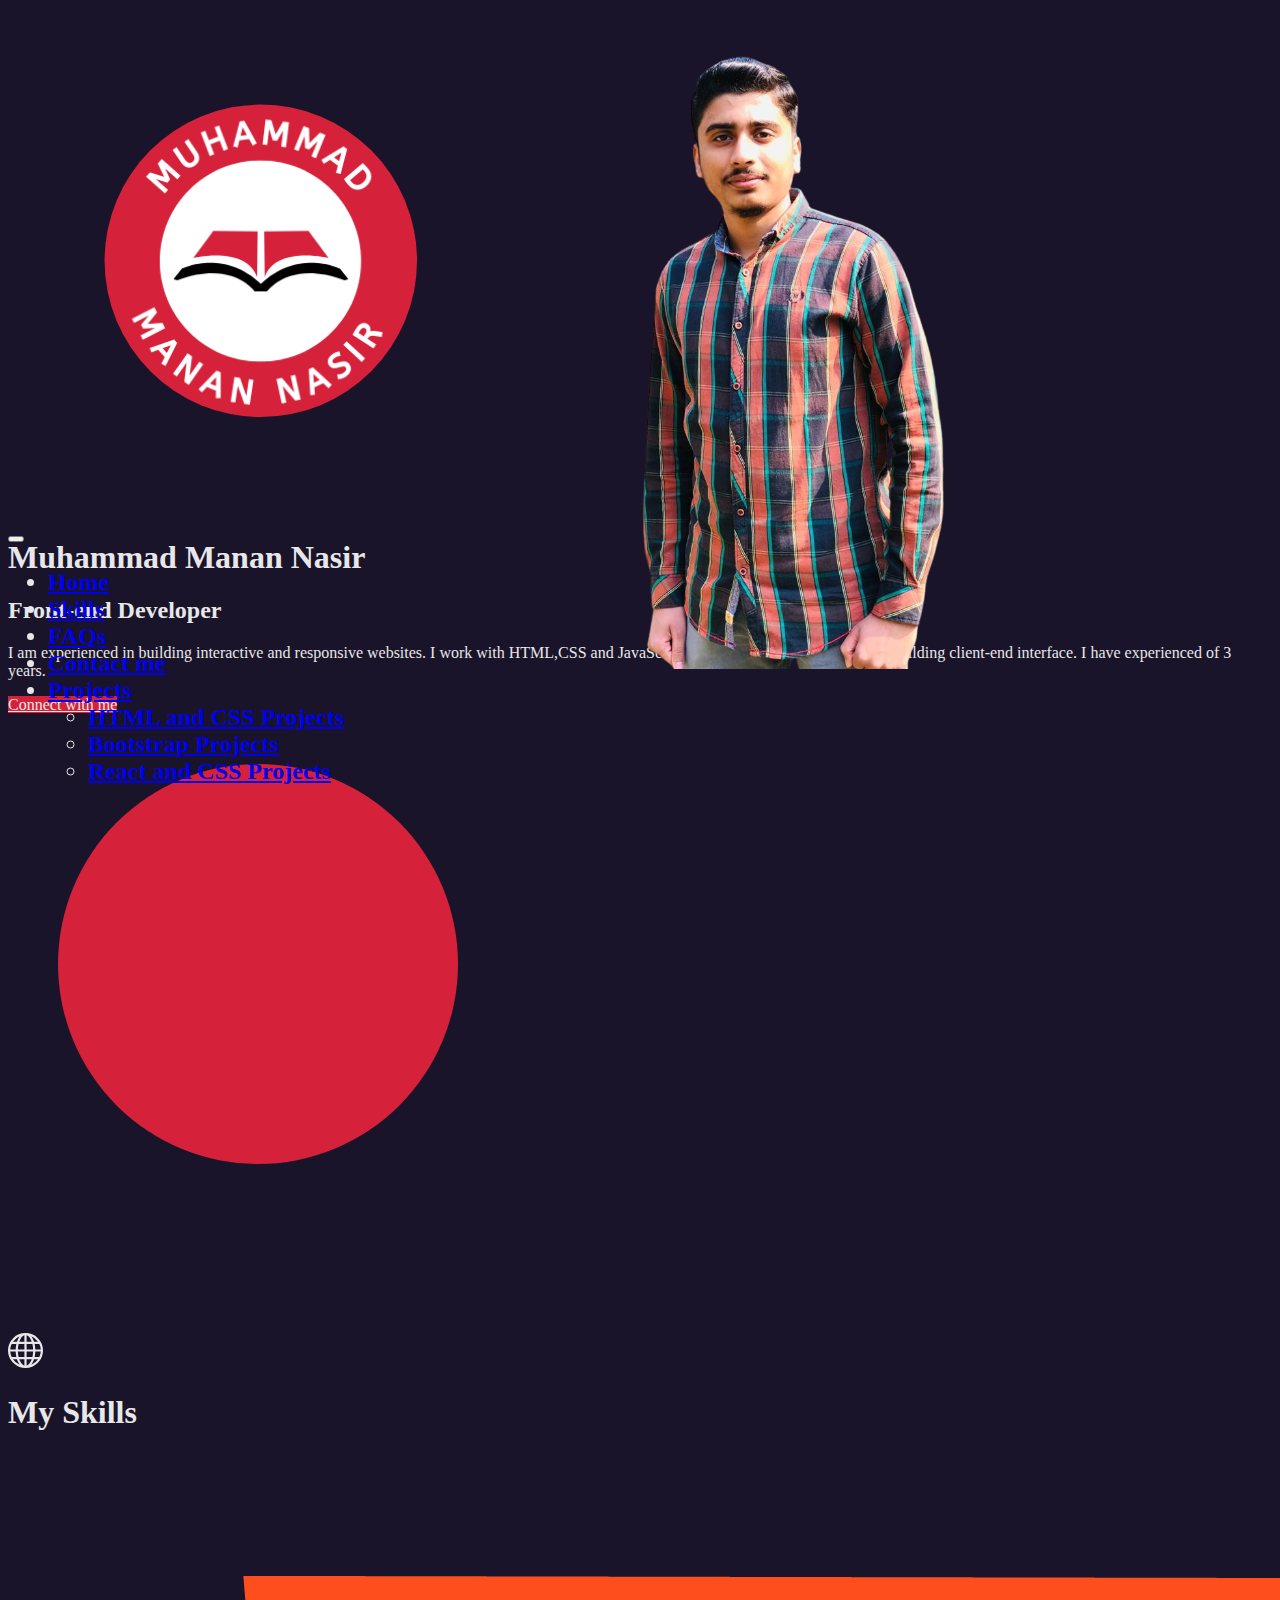
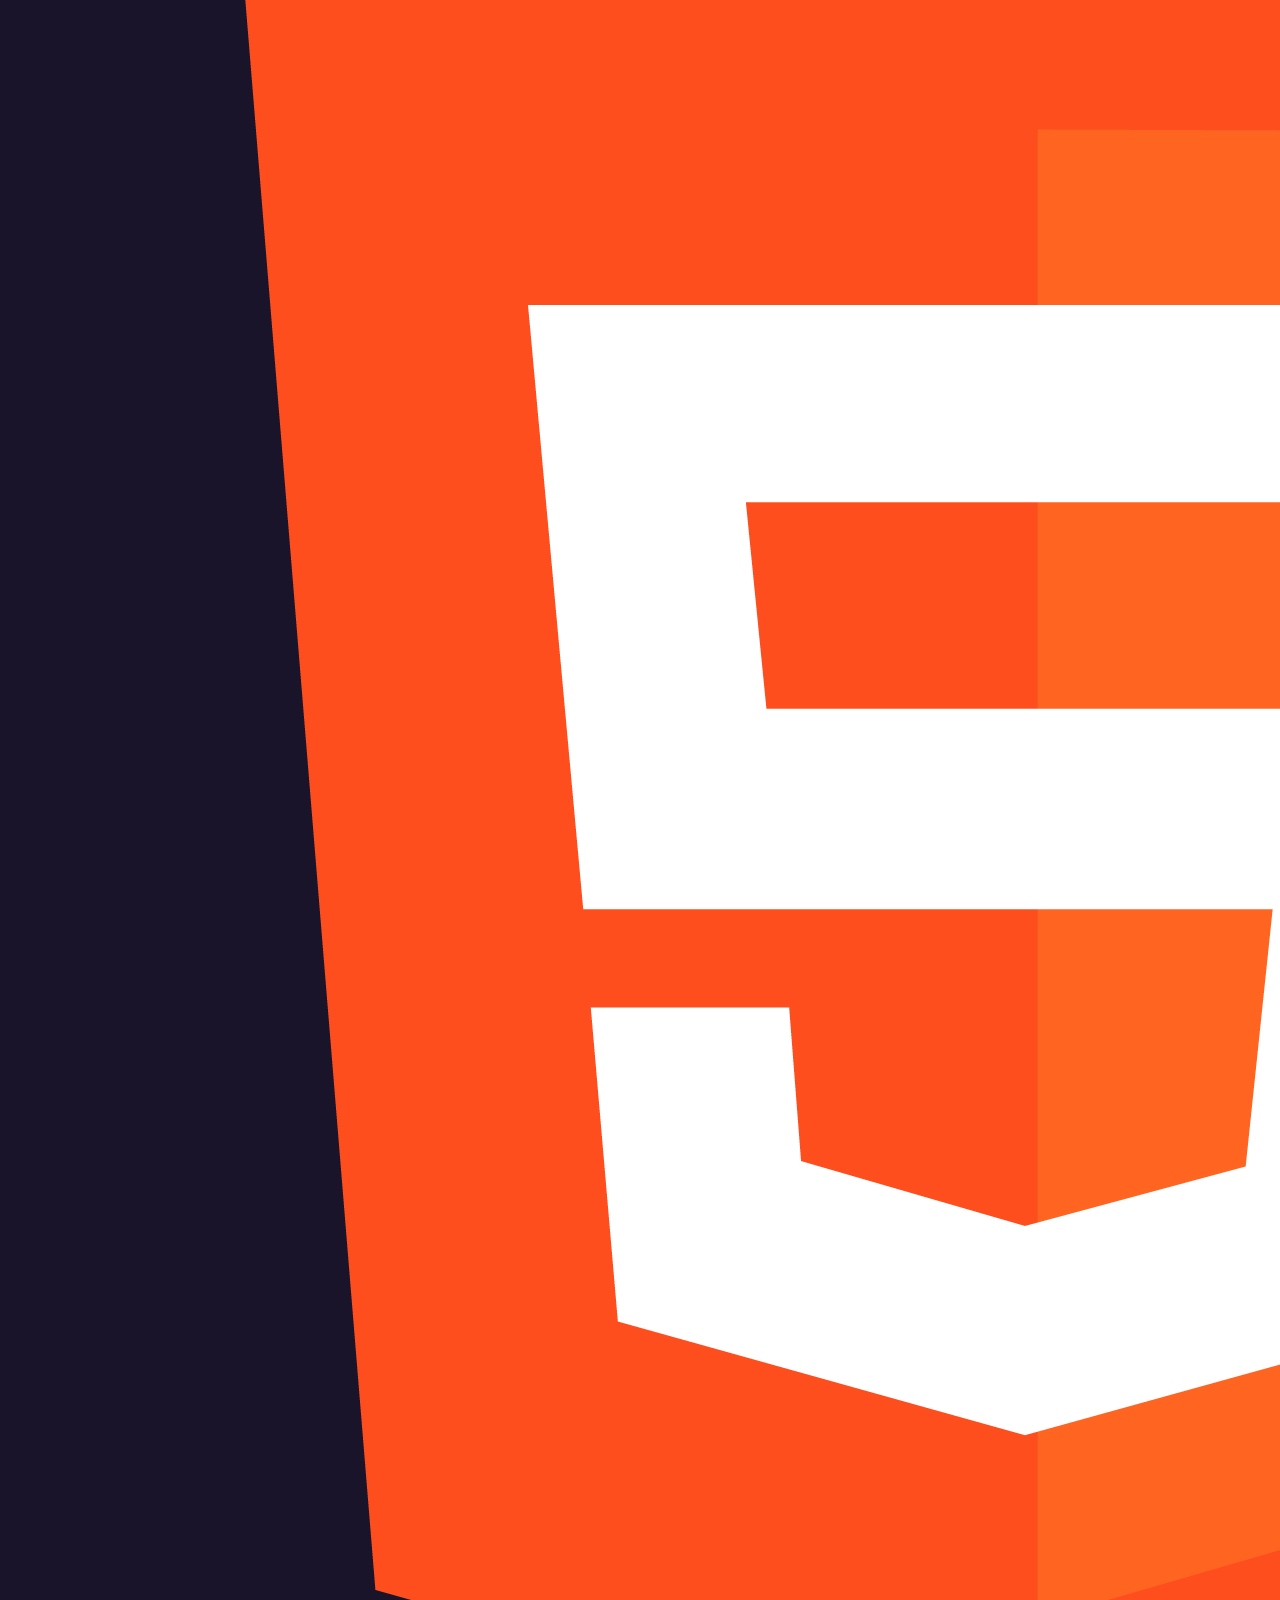
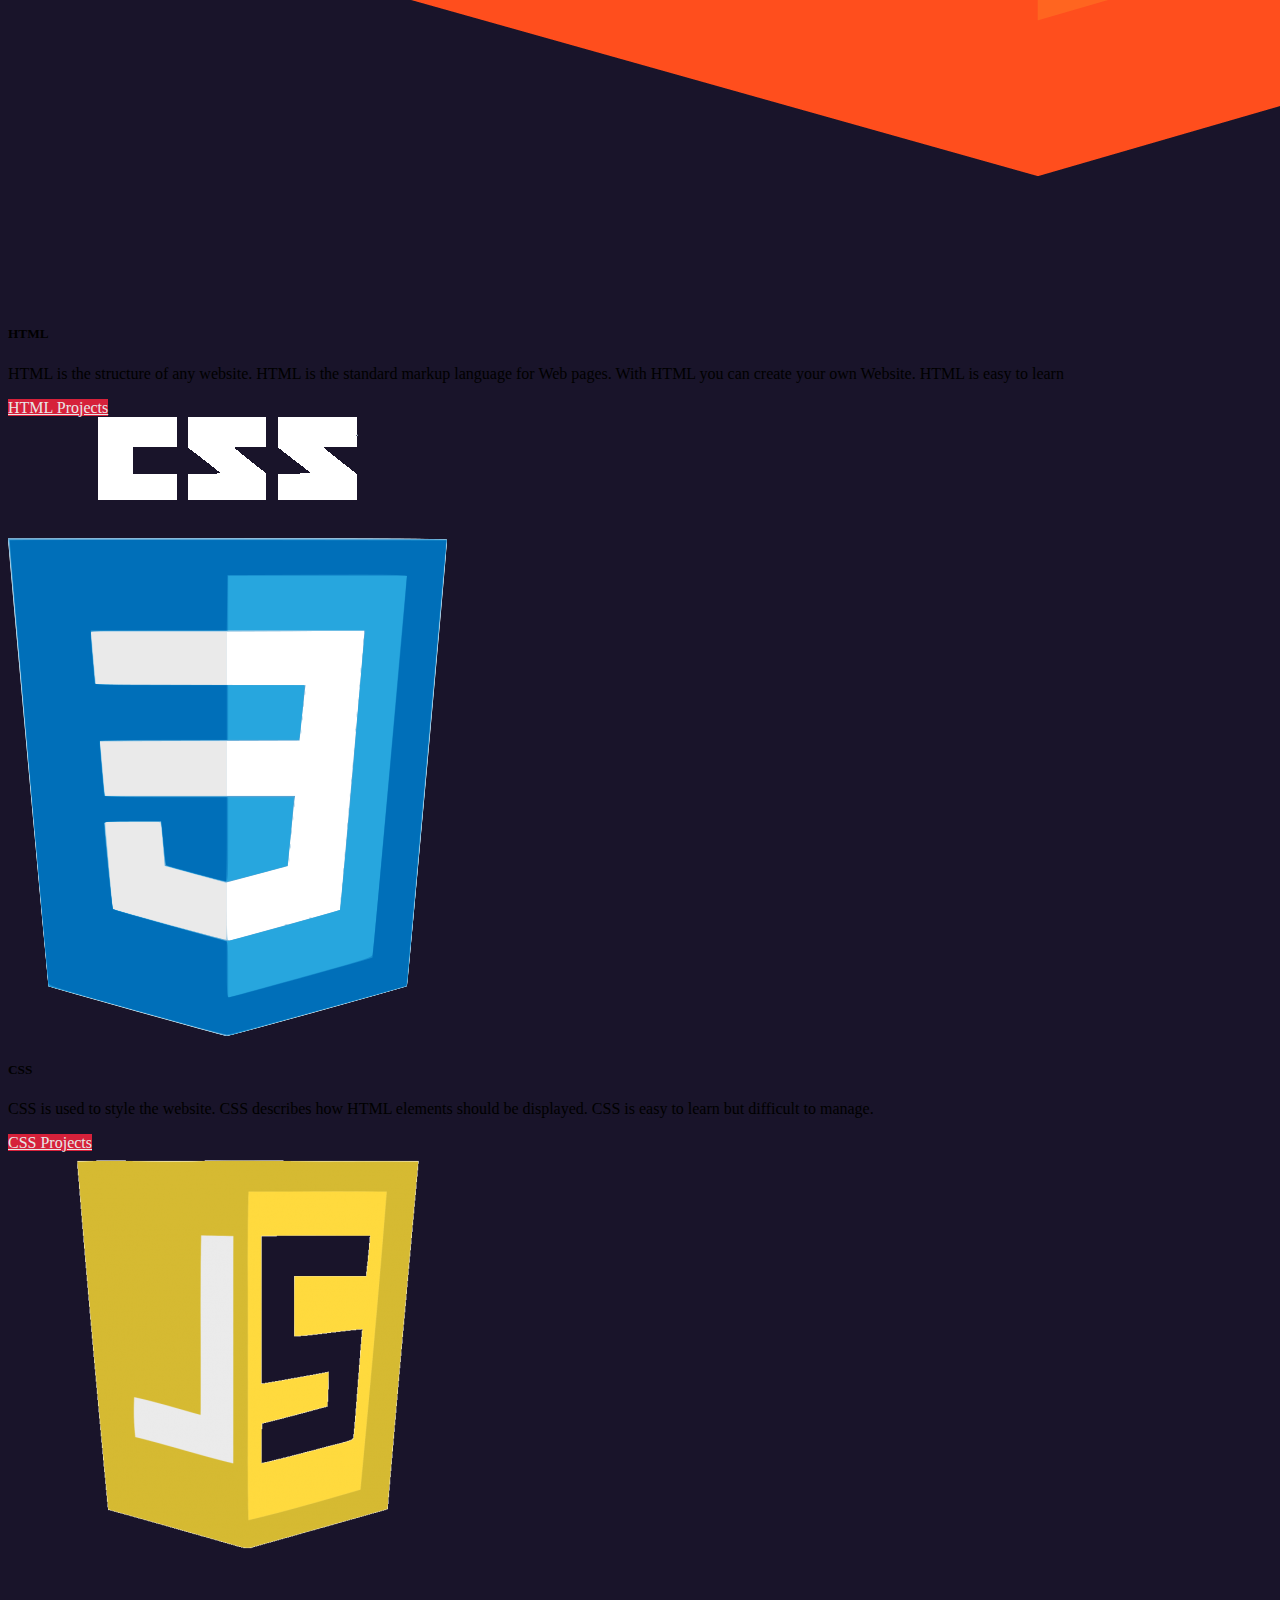
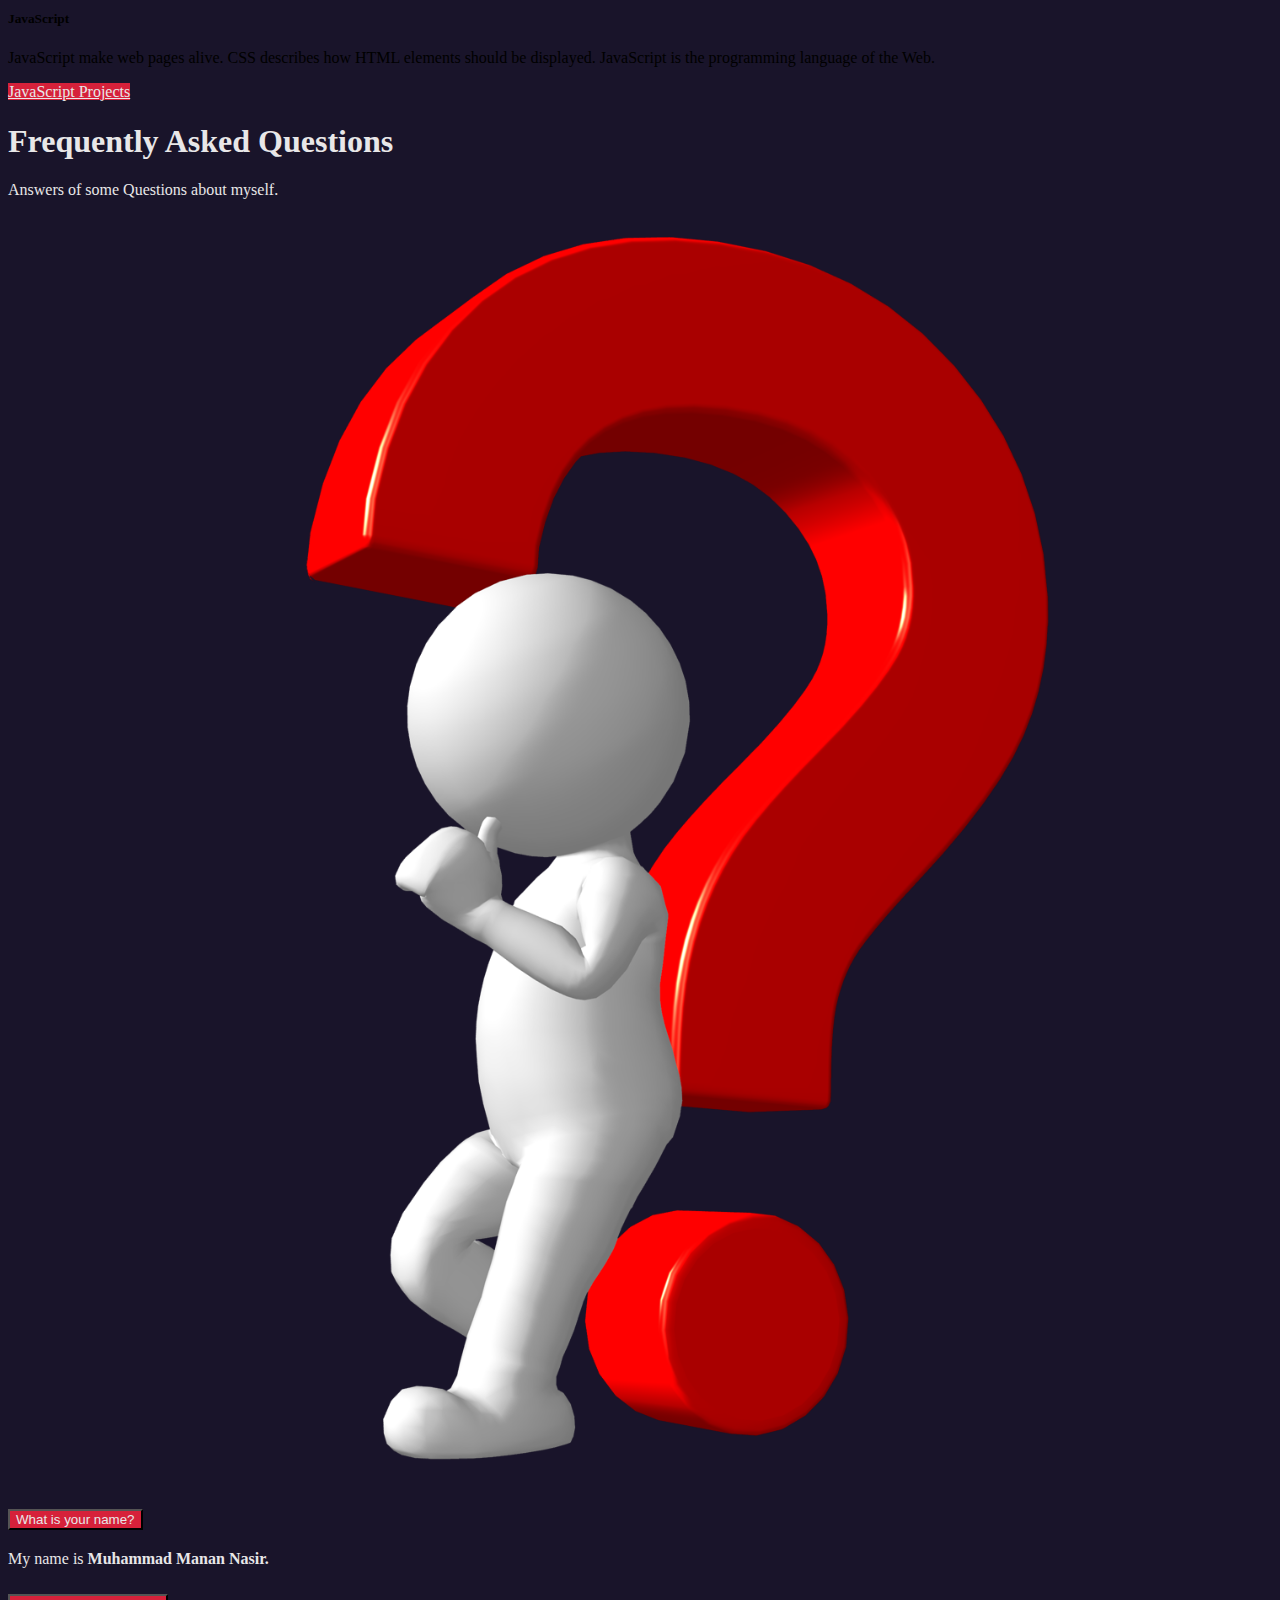
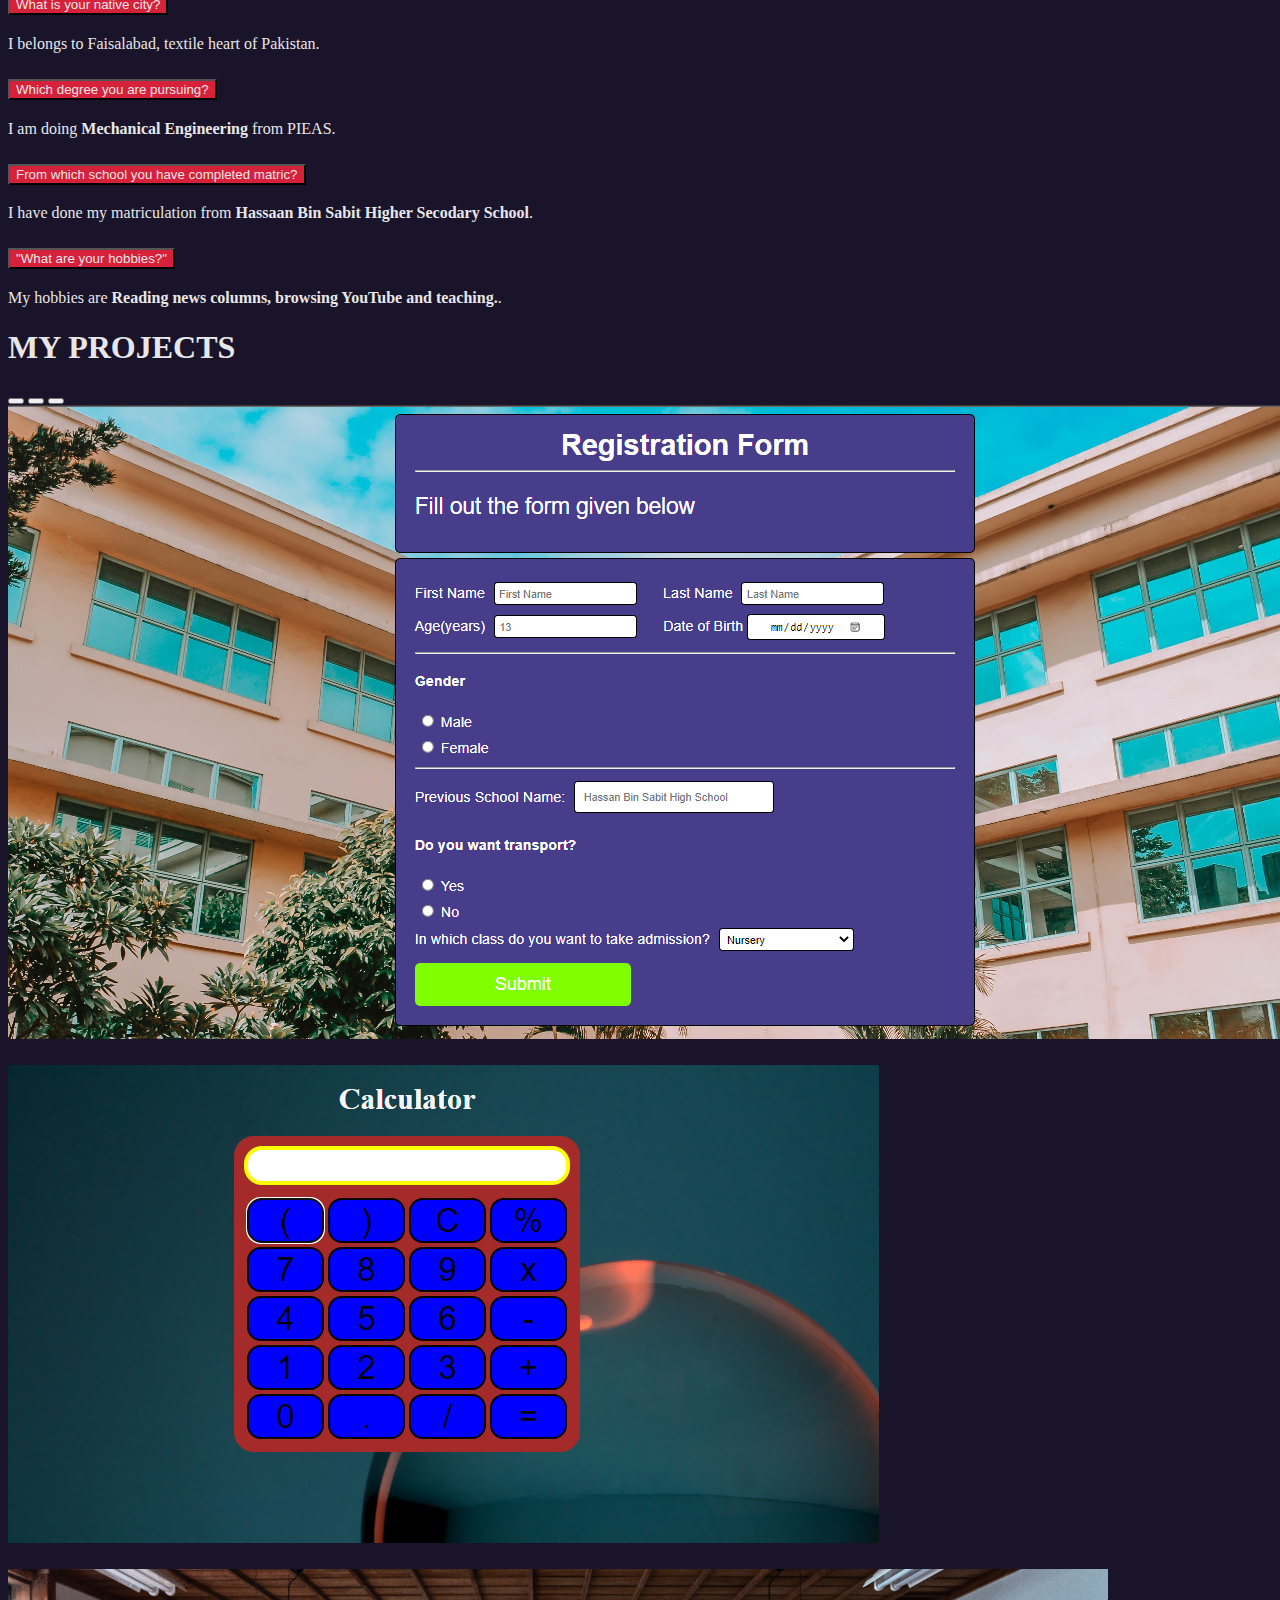
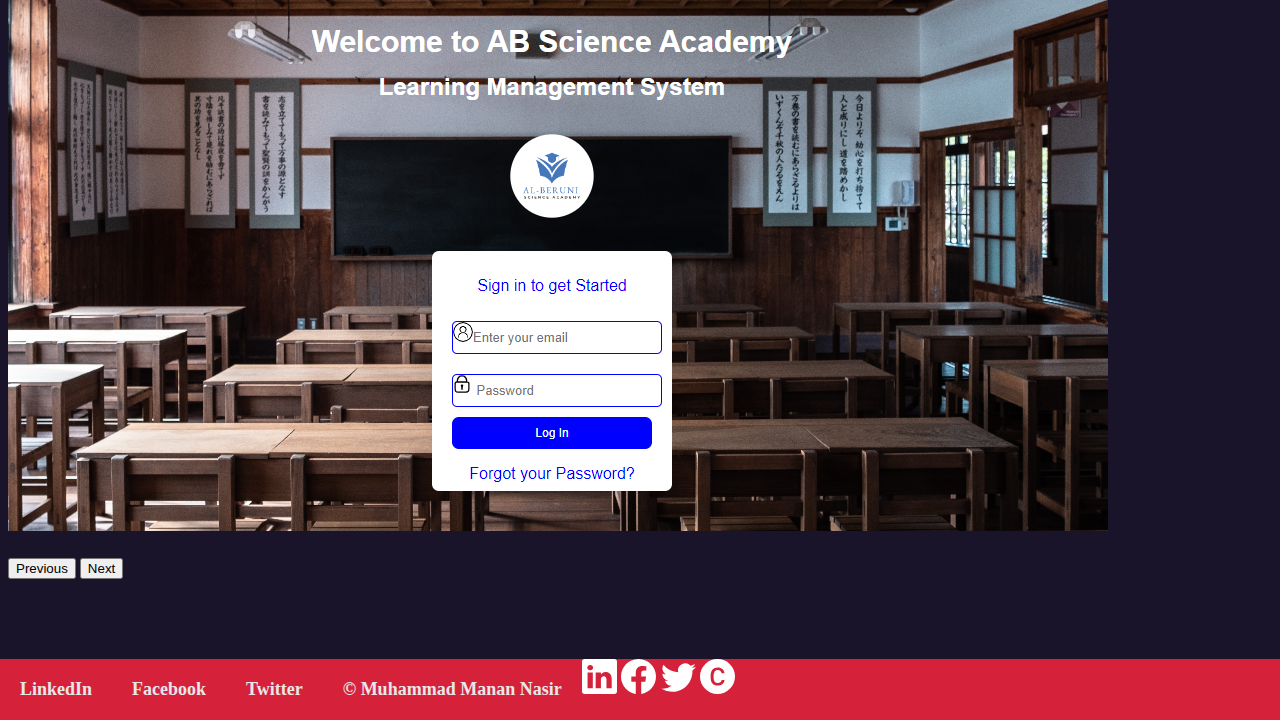
<file: index.html>
<!DOCTYPE html>
<html lang="en">
<head>
    <meta charset="UTF-8">
    <meta http-equiv="X-UA-Compatible" content="IE=edge">
    <meta name="viewport" content="width=device-width, initial-scale=1.0">
    <title>Personal Website</title>
    <link rel="stylesheet" href="./styles/index.css">
    <!-- CSS only -->
<link href="https://cdn.jsdelivr.net/npm/bootstrap@5.2.0/dist/css/bootstrap.min.css" rel="stylesheet" integrity="sha384-gH2yIJqKdNHPEq0n4Mqa/HGKIhSkIHeL5AyhkYV8i59U5AR6csBvApHHNl/vI1Bx" crossorigin="anonymous">
</head>
<body>
    <!-- NavBar -->
    <div class="container">
      <div class="row justify-content-between">
        <div class="col-6 col-lg-3 col-xl-3 col-xxl-3">
          <img src="./assets/logo.png" class="logo" alt="" srcset="" width="40%">
        </div>
        <div class="col-6 col-lg-9 col-xl-9 col-xxl-9">
          <nav class="navbar navbar-expand-lg mt-3">
            <div class="container">
              <button class="navbar-toggler bg-light toggle-button" type="button" data-bs-toggle="collapse" data-bs-target="#navbarNavDropdown" aria-controls="navbarNavDropdown" aria-expanded="false" aria-label="Toggle navigation">
                <span class="navbar-toggler-icon"></span>
              </button>
              <div class="collapse navbar-collapse justify-content-end" id="navbarNavDropdown">
                <ul class="navbar-nav">
                  <li class="nav-item">
                    <a class="nav-link active text-white mx-lg-4 mx-xl-4 mx-xxl-5" aria-current="page" href="/index.html" target="_blank">Home</a>
                  </li>
                  <li class="nav-item">
                    <a class="nav-link text-white mx-lg-4 mx-xl-4 mx-xxl-5" href="#skills">Skills</a>
                  </li>
                  <li class="nav-item">
                    <a class="nav-link text-white mx-lg-4 mx-xl-4 mx-xxl-5" href="#faqs">FAQs</a>
                  </li>
                  <li class="nav-item">
                    <a class="nav-link text-white mx-lg-4 mx-xl-4 mx-xxl-5" href="/contact.html" target="_blank">Contact me</a>
                  </li>
                  <li class="nav-item dropdown">
                    <a class="nav-link dropdown-toggle text-white mx-lg-4 mx-xl-4 mx-xxl-5" href="#" role="button" data-bs-toggle="dropdown" aria-expanded="false">
                      Projects
                    </a>
                    <ul class="dropdown-menu text-white  mx-lg-4 mx-xl-4 mx-xxl-5">
                      <li><a class="dropdown-item" href="#projects">HTML and CSS Projects</a></li>
                      <li><a class="dropdown-item" href="#projects">Bootstrap Projects </a></li>
                      <li><a class="dropdown-item" href="#projects">React and CSS Projects</a></li>
                    </ul>
                  </li>
                </ul>
              </div>
            </div>
          </nav>
        </div>
      </div>
      <!-- Section -->
      <section>
        <div class="container"  >
          <div class="row justify-content-center">
            <div class="col-12  col-lg-5 col-xl-5 col-xxl-5 p-4 mt-lg-5">
                <h1>Muhammad Manan Nasir</h1>
                <h2>Front-end Developer</h2>
                <p>I am experienced in building interactive and responsive websites. I work  with HTML,CSS and JavaScript. I use Bootstrap and React.js in building client-end interface. I have experienced of 3 years.</p>
                <a href="https://www.linkedin.com/in/manan-nasir-243aa6190?lipi=urn%3Ali%3Apage%3Ad_flagship3_profile_view_base_contact_details%3BpnsZRNQUTrSCWK%2B8wWXwnQ%3D%3D" class="btn" style="background-color: rgb(214, 33, 58); color: rgb(232, 231, 232)" target="_blank">Connect with me</a>
            </div>
            <div class="col-7 ">
              <svg height="600" width="500">
                <circle cx="250" class="svg-circle" cy="250" r="200" fill="rgb(214, 33, 58" />
              </svg>
                <img src="./assets/my-photo.png" class="my-photo" alt="" width="90%" style="object-fit:contain;">
            </div>
        </div>
      </section>
      <section id="skills">
        <div class="text-center">
          <div class="d-flex justify-content-center ">
           <svg xmlns="http://www.w3.org/2000/svg" width="35" height="35" fill="rgb(232, 231, 232)" class="bi bi-globe" style="margin-top: 15px;" viewBox="0 0 16 16">
               <path d="M0 8a8 8 0 1 1 16 0A8 8 0 0 1 0 8zm7.5-6.923c-.67.204-1.335.82-1.887 1.855A7.97 7.97 0 0 0 5.145 4H7.5V1.077zM4.09 4a9.267 9.267 0 0 1 .64-1.539 6.7 6.7 0 0 1 .597-.933A7.025 7.025 0 0 0 2.255 4H4.09zm-.582 3.5c.03-.877.138-1.718.312-2.5H1.674a6.958 6.958 0 0 0-.656 2.5h2.49zM4.847 5a12.5 12.5 0 0 0-.338 2.5H7.5V5H4.847zM8.5 5v2.5h2.99a12.495 12.495 0 0 0-.337-2.5H8.5zM4.51 8.5a12.5 12.5 0 0 0 .337 2.5H7.5V8.5H4.51zm3.99 0V11h2.653c.187-.765.306-1.608.338-2.5H8.5zM5.145 12c.138.386.295.744.468 1.068.552 1.035 1.218 1.65 1.887 1.855V12H5.145zm.182 2.472a6.696 6.696 0 0 1-.597-.933A9.268 9.268 0 0 1 4.09 12H2.255a7.024 7.024 0 0 0 3.072 2.472zM3.82 11a13.652 13.652 0 0 1-.312-2.5h-2.49c.062.89.291 1.733.656 2.5H3.82zm6.853 3.472A7.024 7.024 0 0 0 13.745 12H11.91a9.27 9.27 0 0 1-.64 1.539 6.688 6.688 0 0 1-.597.933zM8.5 12v2.923c.67-.204 1.335-.82 1.887-1.855.173-.324.33-.682.468-1.068H8.5zm3.68-1h2.146c.365-.767.594-1.61.656-2.5h-2.49a13.65 13.65 0 0 1-.312 2.5zm2.802-3.5a6.959 6.959 0 0 0-.656-2.5H12.18c.174.782.282 1.623.312 2.5h2.49zM11.27 2.461c.247.464.462.98.64 1.539h1.835a7.024 7.024 0 0 0-3.072-2.472c.218.284.418.598.597.933zM10.855 4a7.966 7.966 0 0 0-.468-1.068C9.835 1.897 9.17 1.282 8.5 1.077V4h2.355z"/>
             </svg>
             <h1 class="display-3 mb-5" style="color: rgb(232, 231, 232)">My Skills</h1>
          </div>
          <div class="container">
            <div class="row parent-card d-flex justify-content-around flex-wrap">
              <!-- NavLinks will come here; see Javascript file -->
             </div>
          </div>
       </div>
      </section>

      <!-- FAQS -->
    <section id="faqs">
      <h1 class="display-1 text-center mt-5">Frequently Asked Questions</h1>
      <p class="display-6 text-center">Answers of some Questions about myself.</p>
      <div class="container d-flex">
        <img src="./assets/faqs.png" class="col-6" width="100%" height="100%" alt="" srcset="">
        <div class="accordion col-6 my-auto" id="accordionExample">
          <div class="accordion accordion-flush" id="accordionFlushExample">
            <div class="accordion-item">
              <h2 class="accordion-header" id="flush-headingOne">
                <button class="accordion-button collapsed" style="background-color: rgb(214, 33, 58); color: rgb(232, 231, 232)" type="button" data-bs-toggle="collapse" data-bs-target="#flush-collapseOne" aria-expanded="false" aria-controls="flush-collapseOne">
                  What is your name?
                </button>
              </h2>
              <div id="flush-collapseOne" class="accordion-collapse collapse" aria-labelledby="flush-headingOne" data-bs-parent="#accordionFlushExample">
                <div class="accordion-body">My name is <strong>Muhammad Manan Nasir.</strong></div>
              </div>
            </div>
            <div class="accordion-item">
              <h2 class="accordion-header" id="flush-headingTwo">
                <button class="accordion-button collapsed" style="background-color: rgb(214, 33, 58); color: rgb(232, 231, 232)" type="button" data-bs-toggle="collapse" data-bs-target="#flush-collapseTwo" aria-expanded="false" aria-controls="flush-collapseTwo">
                  What is your native city?
                </button>
              </h2>
              <div id="flush-collapseTwo" class="accordion-collapse collapse" aria-labelledby="flush-headingTwo" data-bs-parent="#accordionFlushExample">
                <div class="accordion-body">I belongs to Faisalabad, textile heart of Pakistan.</div>
              </div>
            </div>
            <div class="accordion-item">
              <h2 class="accordion-header" id="flush-headingThree">
                <button class="accordion-button collapsed" style="background-color: rgb(214, 33, 58); color: rgb(232, 231, 232)" type="button" data-bs-toggle="collapse" data-bs-target="#flush-collapseThree" aria-expanded="false" aria-controls="flush-collapseThree">
                  Which degree you are pursuing?
                </button>
              </h2>
              <div id="flush-collapseThree" class="accordion-collapse collapse" aria-labelledby="flush-headingThree" data-bs-parent="#accordionFlushExample">
                <div class="accordion-body">I am doing <strong>Mechanical Engineering</strong> from PIEAS.</div>
              </div>
            </div>
            <div class="accordion-item">
              <h2 class="accordion-header" id="flush-headingFour">
                <button class="accordion-button collapsed" style="background-color: rgb(214, 33, 58); color: rgb(232, 231, 232)" type="button" data-bs-toggle="collapse" data-bs-target="#flush-collapseFour" aria-expanded="false" aria-controls="flush-collapseFour">
                  From which school you have  completed matric?
                </button>
              </h2>
              <div id="flush-collapseFour" class="accordion-collapse collapse" aria-labelledby="flush-headingFour" data-bs-parent="#accordionFlushExample">
                <div class="accordion-body"> I have done my matriculation from <strong>Hassaan Bin Sabit Higher Secodary School</strong>.</div>
              </div>
            </div>
            <div class="accordion-item">
              <h2 class="accordion-header" id="flush-headingFive">
                <button class="accordion-button collapsed" style="background-color: rgb(214, 33, 58); color: rgb(232, 231, 232)" type="button" data-bs-toggle="collapse" data-bs-target="#flush-collapseFive" aria-expanded="false" aria-controls="flush-collapseFive">
                  "What are your hobbies?"
                </button>
              </h2>
              <div id="flush-collapseFive" class="accordion-collapse collapse" aria-labelledby="flush-headingFive" data-bs-parent="#accordionFlushExample">
                <div class="accordion-body">My hobbies are <strong>Reading news columns, browsing YouTube and teaching.</strong>.</div>
              </div>
            </div>
          </div>
      </div>
    </section>

    <!-- My Projects -->
    <section id="projects" class="mb-5">
      <h1 class="display-1 text-center my-5">MY PROJECTS</h1>
      <div id="carouselExampleCaptions" class="carousel slide" data-bs-ride="false">
        <div class="carousel-indicators">
          <button type="button" data-bs-target="#carouselExampleCaptions" data-bs-slide-to="0" class="active" aria-current="true" aria-label="Slide 1"></button>
          <button type="button" data-bs-target="#carouselExampleCaptions" data-bs-slide-to="1" aria-label="Slide 2"></button>
          <button type="button" data-bs-target="#carouselExampleCaptions" data-bs-slide-to="2" aria-label="Slide 3"></button>
        </div>
        <div class="carousel-inner">
          <div class="carousel-item active">
            <img src="./assets/project-1.png" class="d-block w-100" alt="...">
            <div class="carousel-caption d-none d-md-block">
              <h5></h5>
              <p></p>
            </div>
          </div>
          <div class="carousel-item">
            <img src="./assets/project-2.png" class="d-block w-100" alt="...">
            <div class="carousel-caption d-none d-md-block">
              <h5></h5>
              <p></p>
            </div>
          </div>
          <div class="carousel-item">
            <img src="./assets/project-3.png" class="d-block w-100" alt="...">
            <div class="carousel-caption d-none d-md-block">
              <h5></h5>
              <p></p>
            </div>
          </div>
        </div>
        <button class="carousel-control-prev" type="button" data-bs-target="#carouselExampleCaptions" data-bs-slide="prev">
          <span class="carousel-control-prev-icon" aria-hidden="true"></span>
          <span class="visually-hidden">Previous</span>
        </button>
        <button class="carousel-control-next" type="button" data-bs-target="#carouselExampleCaptions" data-bs-slide="next">
          <span class="carousel-control-next-icon" aria-hidden="true"></span>
          <span class="visually-hidden">Next</span>
        </button>
      </div>
    </section>
   

    <footer class="container-fluid">
      <div class="footer-left">
        <a href="https://www.linkedin.com/in/manan-nasir-243aa6190?lipi=urn%3Ali%3Apage%3Ad_flagship3_profile_view_base_contact_details%3BpnsZRNQUTrSCWK%2B8wWXwnQ%3D%3D" target="_blank">LinkedIn</a>
      <a href="https://www.facebook.com/profile.php?id=100009863538012" target="_blank">Facebook</a>
      <a href="https://twitter.com/MMananNasir1" target="_blank">Twitter</a>
      <a href="#">&copy; Muhammad Manan Nasir</a>
      </div>
      <div class="footer-right d-flex justify-content-end py-3 pe-5 gap-3">
        <svg xmlns="http://www.w3.org/2000/svg" class="footer-svg" width="35" height="35" fill="white" class="bi bi-linkedin" viewBox="0 0 16 16">
          <path d="M0 1.146C0 .513.526 0 1.175 0h13.65C15.474 0 16 .513 16 1.146v13.708c0 .633-.526 1.146-1.175 1.146H1.175C.526 16 0 15.487 0 14.854V1.146zm4.943 12.248V6.169H2.542v7.225h2.401zm-1.2-8.212c.837 0 1.358-.554 1.358-1.248-.015-.709-.52-1.248-1.342-1.248-.822 0-1.359.54-1.359 1.248 0 .694.521 1.248 1.327 1.248h.016zm4.908 8.212V9.359c0-.216.016-.432.08-.586.173-.431.568-.878 1.232-.878.869 0 1.216.662 1.216 1.634v3.865h2.401V9.25c0-2.22-1.184-3.252-2.764-3.252-1.274 0-1.845.7-2.165 1.193v.025h-.016a5.54 5.54 0 0 1 .016-.025V6.169h-2.4c.03.678 0 7.225 0 7.225h2.4z"/>
        </svg>
        <svg xmlns="http://www.w3.org/2000/svg" width="35"  class="footer-svg" height="35" fill="white" class="bi bi-facebook" viewBox="0 0 16 16">
          <path d="M16 8.049c0-4.446-3.582-8.05-8-8.05C3.58 0-.002 3.603-.002 8.05c0 4.017 2.926 7.347 6.75 7.951v-5.625h-2.03V8.05H6.75V6.275c0-2.017 1.195-3.131 3.022-3.131.876 0 1.791.157 1.791.157v1.98h-1.009c-.993 0-1.303.621-1.303 1.258v1.51h2.218l-.354 2.326H9.25V16c3.824-.604 6.75-3.934 6.75-7.951z"/>
        </svg>
        <svg xmlns="http://www.w3.org/2000/svg" width="35"   class="footer-svg"height="35" fill="white" class="bi bi-twitter" viewBox="0 0 16 16">
          <path d="M5.026 15c6.038 0 9.341-5.003 9.341-9.334 0-.14 0-.282-.006-.422A6.685 6.685 0 0 0 16 3.542a6.658 6.658 0 0 1-1.889.518 3.301 3.301 0 0 0 1.447-1.817 6.533 6.533 0 0 1-2.087.793A3.286 3.286 0 0 0 7.875 6.03a9.325 9.325 0 0 1-6.767-3.429 3.289 3.289 0 0 0 1.018 4.382A3.323 3.323 0 0 1 .64 6.575v.045a3.288 3.288 0 0 0 2.632 3.218 3.203 3.203 0 0 1-.865.115 3.23 3.23 0 0 1-.614-.057 3.283 3.283 0 0 0 3.067 2.277A6.588 6.588 0 0 1 .78 13.58a6.32 6.32 0 0 1-.78-.045A9.344 9.344 0 0 0 5.026 15z"/>
        </svg>
        <svg xmlns="http://www.w3.org/2000/svg" width="35"  class="footer-svg" height="35" fill="white" class="bi bi-c-circle-fill" viewBox="0 0 16 16">
          <path d="M16 8A8 8 0 1 1 0 8a8 8 0 0 1 16 0ZM8.146 4.992c.961 0 1.641.633 1.729 1.512h1.295v-.088c-.094-1.518-1.348-2.572-3.03-2.572-2.068 0-3.269 1.377-3.269 3.638v1.073c0 2.267 1.178 3.603 3.27 3.603 1.675 0 2.93-1.02 3.029-2.467v-.093H9.875c-.088.832-.75 1.418-1.729 1.418-1.224 0-1.927-.891-1.927-2.461v-1.06c0-1.583.715-2.503 1.927-2.503Z"/>
        </svg>
      </div>
      
    </footer>

    <script src="index.js"></script>
    <!-- JavaScript Bundle with Popper -->
<script src="https://cdn.jsdelivr.net/npm/bootstrap@5.2.0/dist/js/bootstrap.bundle.min.js" integrity="sha384-A3rJD856KowSb7dwlZdYEkO39Gagi7vIsF0jrRAoQmDKKtQBHUuLZ9AsSv4jD4Xa" crossorigin="anonymous"></script>
</body>
</html>
</file>
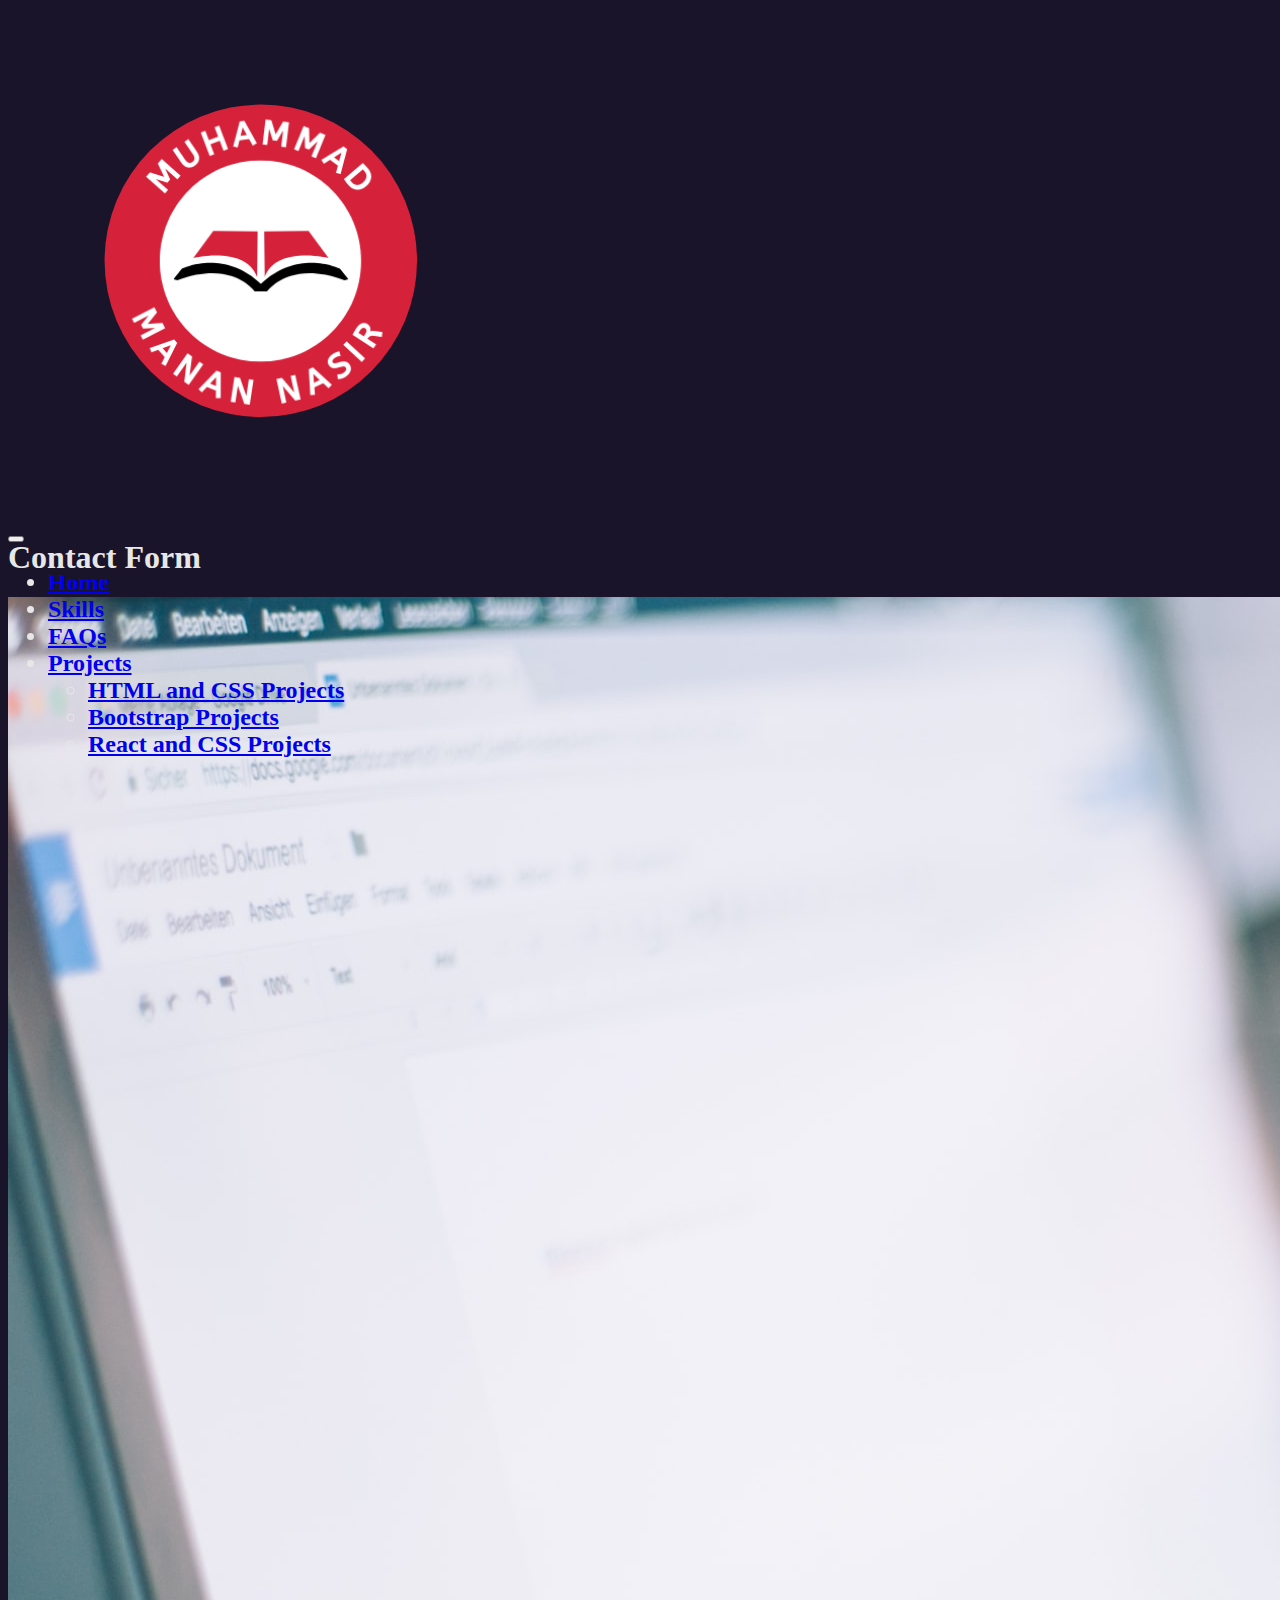
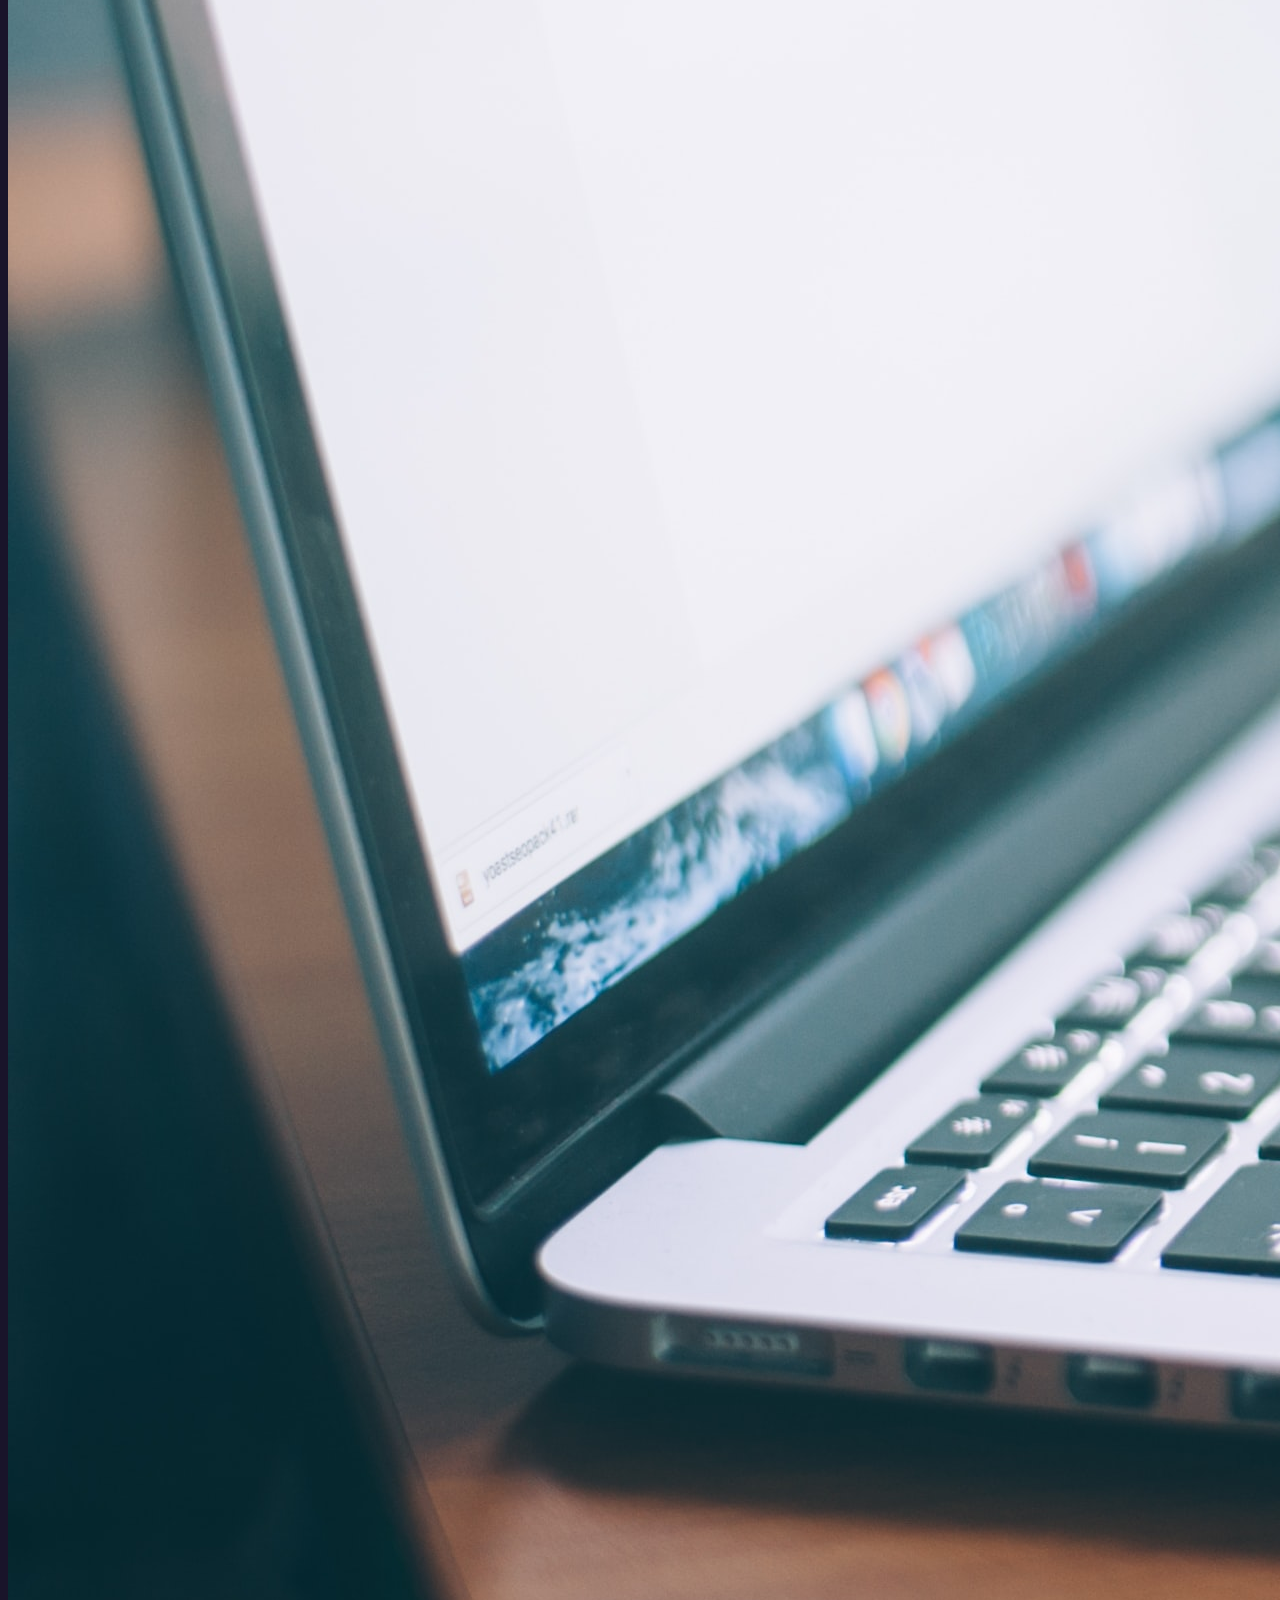
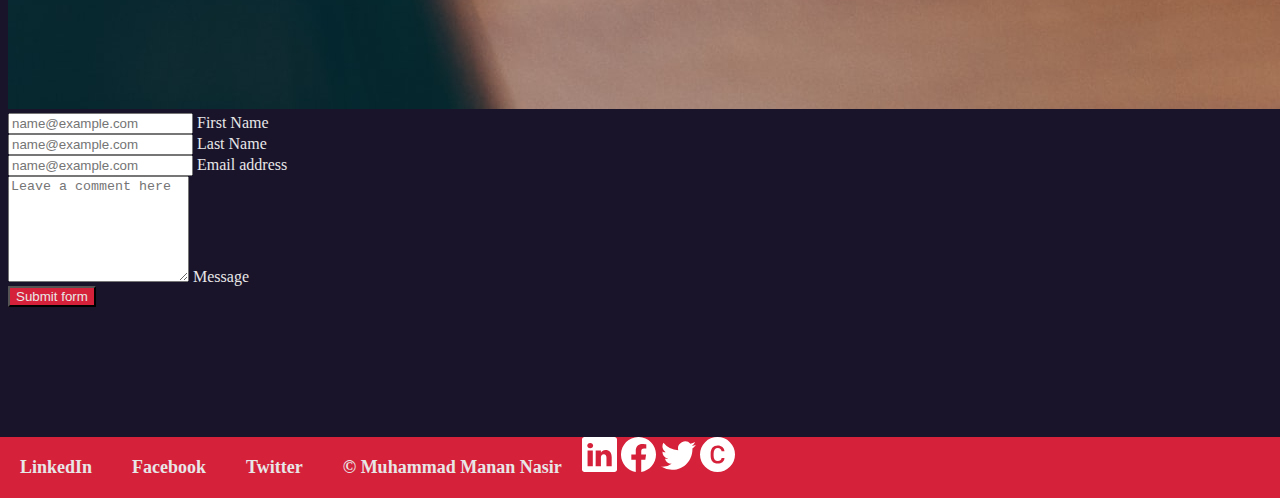
<file: contact.html>
<!DOCTYPE html>
<html lang="en">
<head>
    <meta charset="UTF-8">
    <meta http-equiv="X-UA-Compatible" content="IE=edge">
    <meta name="viewport" content="width=device-width, initial-scale=1.0">
    <link rel="stylesheet" href="./styles/index.css">
    <!-- CSS only -->
<link href="https://cdn.jsdelivr.net/npm/bootstrap@5.2.0/dist/css/bootstrap.min.css" rel="stylesheet" integrity="sha384-gH2yIJqKdNHPEq0n4Mqa/HGKIhSkIHeL5AyhkYV8i59U5AR6csBvApHHNl/vI1Bx" crossorigin="anonymous">
    <title>Contact me</title>
</head>
<body>
    <div class="container">
        <div class="row justify-content-between">
          <div class="col-3">
            <img src="./assets/logo.png" class="logo" alt="" srcset="" width="40%">
          </div>
          <div class="col-9">
            <nav class="navbar navbar-expand-lg mt-3">
              <div class="container">
                <button class="navbar-toggler bg-light toggle-button" type="button" data-bs-toggle="collapse" data-bs-target="#navbarNavDropdown" aria-controls="navbarNavDropdown" aria-expanded="false" aria-label="Toggle navigation">
                  <span class="navbar-toggler-icon"></span>
                </button>
                <div class="collapse navbar-collapse justify-content-end" id="navbarNavDropdown">
                  <ul class="navbar-nav">
                    <li class="nav-item">
                      <a class="nav-link active text-white mx-lg-4 mx-xl-4 mx-xxl-5" aria-current="page" href="/index.html" target="_blank">Home</a>
                    </li>
                    <li class="nav-item">
                      <a class="nav-link text-white mx-lg-4 mx-xl-4 mx-xxl-5" href="/index.html" target="_blank">Skills</a>
                    </li>
                    <li class="nav-item">
                      <a class="nav-link text-white mx-lg-4 mx-xl-4 mx-xxl-5" href="/index.html">FAQs</a>
                    </li>
                    <li class="nav-item dropdown">
                      <a class="nav-link dropdown-toggle text-white mx-lg-4 mx-xl-4 mx-xxl-5" href="/index.html" role="button" data-bs-toggle="dropdown" aria-expanded="false">
                        Projects
                      </a>
                      <ul class="dropdown-menu text-white  mx-lg-4 mx-xl-4 mx-xxl-5">
                        <li><a class="dropdown-item" href="#projects">HTML and CSS Projects</a></li>
                        <li><a class="dropdown-item" href="#projects">Bootstrap Projects</a></li>
                        <li><a class="dropdown-item" href="#projects">React and CSS Projects</a></li>
                      </ul>
                    </li>
                  </ul>
                </div>
              </div>
            </nav>
          </div>
        </div>
        <div class="container">
            <section id="contact-me">
                <h1 class="text-center mb-4">Contact Form</h1>
                <div class="d-flex justify-content-between contact-form">
                    <img class="col-6" src="../assets/contact_us.jpg" alt="" srcset="">
                    <div class="container">
                        <div class="row">
                            <div class="form-floating mb-3 col-6">
                                <input type="text" class="form-control" id="floatingInput" placeholder="name@example.com">
                                <label for="floatingInput" class="text-black ps-4">First Name</label>
                            </div>
                            <div class="form-floating mb-3 col-6">
                                <input type="text" class="form-control" id="floatingInput" placeholder="name@example.com">
                                <label for="floatingInput" class="text-black ps-4">Last Name</label>
                            </div>
                        </div>
                        <div class="form-floating mb-3">
                            <input type="email" class="form-control" id="floatingInput" placeholder="name@example.com">
                            <label for="floatingInput" class="text-black ps-3">Email address</label>
                        </div>
                        <div class="form-floating">
                            <textarea class="form-control" placeholder="Leave a comment here" id="floatingTextarea2" style="height: 100px"></textarea>
                            <label for="floatingTextarea2" class="text-black ps-3">Message</label>
                        </div>
                        <div class="col-12">
                            <button class="btn mt-3" style="background-color: rgb(214, 33, 58); color: rgb(232, 231, 232)" type="submit">Submit form</button>
                          </div>
                    </div>   
                </div>


                
            </section>
        </div>
        <footer class="container-fluid">
            <div class="footer-left">
              <a href="https://www.linkedin.com/in/manan-nasir-243aa6190?lipi=urn%3Ali%3Apage%3Ad_flagship3_profile_view_base_contact_details%3BpnsZRNQUTrSCWK%2B8wWXwnQ%3D%3D" target="_blank">LinkedIn</a>
            <a href="https://www.facebook.com/profile.php?id=100009863538012" target="_blank">Facebook</a>
            <a href="https://twitter.com/MMananNasir1" target="_blank">Twitter</a>
            <a href="#">&copy; Muhammad Manan Nasir</a>
            </div>
            <div class="footer-right d-flex justify-content-end py-3 pe-5 gap-3">
              <svg xmlns="http://www.w3.org/2000/svg" width="35" height="35" fill="white" class="bi bi-linkedin" viewBox="0 0 16 16">
                <path d="M0 1.146C0 .513.526 0 1.175 0h13.65C15.474 0 16 .513 16 1.146v13.708c0 .633-.526 1.146-1.175 1.146H1.175C.526 16 0 15.487 0 14.854V1.146zm4.943 12.248V6.169H2.542v7.225h2.401zm-1.2-8.212c.837 0 1.358-.554 1.358-1.248-.015-.709-.52-1.248-1.342-1.248-.822 0-1.359.54-1.359 1.248 0 .694.521 1.248 1.327 1.248h.016zm4.908 8.212V9.359c0-.216.016-.432.08-.586.173-.431.568-.878 1.232-.878.869 0 1.216.662 1.216 1.634v3.865h2.401V9.25c0-2.22-1.184-3.252-2.764-3.252-1.274 0-1.845.7-2.165 1.193v.025h-.016a5.54 5.54 0 0 1 .016-.025V6.169h-2.4c.03.678 0 7.225 0 7.225h2.4z"/>
              </svg>
              <svg xmlns="http://www.w3.org/2000/svg" width="35" height="35" fill="white" class="bi bi-facebook" viewBox="0 0 16 16">
                <path d="M16 8.049c0-4.446-3.582-8.05-8-8.05C3.58 0-.002 3.603-.002 8.05c0 4.017 2.926 7.347 6.75 7.951v-5.625h-2.03V8.05H6.75V6.275c0-2.017 1.195-3.131 3.022-3.131.876 0 1.791.157 1.791.157v1.98h-1.009c-.993 0-1.303.621-1.303 1.258v1.51h2.218l-.354 2.326H9.25V16c3.824-.604 6.75-3.934 6.75-7.951z"/>
              </svg>
              <svg xmlns="http://www.w3.org/2000/svg" width="35" height="35" fill="white" class="bi bi-twitter" viewBox="0 0 16 16">
                <path d="M5.026 15c6.038 0 9.341-5.003 9.341-9.334 0-.14 0-.282-.006-.422A6.685 6.685 0 0 0 16 3.542a6.658 6.658 0 0 1-1.889.518 3.301 3.301 0 0 0 1.447-1.817 6.533 6.533 0 0 1-2.087.793A3.286 3.286 0 0 0 7.875 6.03a9.325 9.325 0 0 1-6.767-3.429 3.289 3.289 0 0 0 1.018 4.382A3.323 3.323 0 0 1 .64 6.575v.045a3.288 3.288 0 0 0 2.632 3.218 3.203 3.203 0 0 1-.865.115 3.23 3.23 0 0 1-.614-.057 3.283 3.283 0 0 0 3.067 2.277A6.588 6.588 0 0 1 .78 13.58a6.32 6.32 0 0 1-.78-.045A9.344 9.344 0 0 0 5.026 15z"/>
              </svg>
              <svg xmlns="http://www.w3.org/2000/svg" width="35" height="35" fill="white" class="bi bi-c-circle-fill" viewBox="0 0 16 16">
                <path d="M16 8A8 8 0 1 1 0 8a8 8 0 0 1 16 0ZM8.146 4.992c.961 0 1.641.633 1.729 1.512h1.295v-.088c-.094-1.518-1.348-2.572-3.03-2.572-2.068 0-3.269 1.377-3.269 3.638v1.073c0 2.267 1.178 3.603 3.27 3.603 1.675 0 2.93-1.02 3.029-2.467v-.093H9.875c-.088.832-.75 1.418-1.729 1.418-1.224 0-1.927-.891-1.927-2.461v-1.06c0-1.583.715-2.503 1.927-2.503Z"/>
              </svg>
            </div>
            
          </footer>

          <!-- JavaScript Bundle with Popper -->
<script src="https://cdn.jsdelivr.net/npm/bootstrap@5.2.0/dist/js/bootstrap.bundle.min.js" integrity="sha384-A3rJD856KowSb7dwlZdYEkO39Gagi7vIsF0jrRAoQmDKKtQBHUuLZ9AsSv4jD4Xa" crossorigin="anonymous"></script>
</body>
</html>
</file>
<file: styles/index.css>
body{
    background-color: rgb(25, 20, 42) !important;
    color: rgb(232, 231, 232) !important;
    overflow: hidden o !important;
}
.logo{
    -webkit-clip-path: circle(30.9% at 50% 50%);
    clip-path: circle(30.9% at 50% 50%);
}
.navbar{
    font-size: x-large;
    font-weight: bold;
    position: absolute;
    z-index: 3;
}
.my-photo{
    position: absolute;
    z-index: 2;
    top: 2px;
    right: 280px;
    width: 500px;
}
.svg-circle{
    position: absolute;
    z-index: 1;
    top: 10px;
    left: 10px;
}
.contact-form{
    margin-bottom: 50px;
}
footer {
    background-color:  rgb(214, 33, 58);
    font-size: large;
    font-weight: bold;
    width:100%;
    position: absolute;
    bottom:10;
    left:0;
    margin-top: 80px;

}

footer a {
    text-decoration: none;
    float: left;
    color: rgb(232, 231, 232);
    padding: 20px;
}
footer a:hover{
    color: black;
}


@media only screen and (max-width: 600px) {
    .navbar{
        font-size: x-large;
        font-weight: bold;
        position: absolute;
        z-index: 2;
    }
    .my-photo{ 
        position: absolute;
        top: 250px;
        left: 100px;
        width: 300px;
        z-index: 1;
    }
    .svg-circle{
        width: 100px !important;
        height: 100px !important;
        display: none;
    }
    .footer-svg{
        width:40px;
        height: 40px;
    }
    .contact-form{
        display: flex;
        flex-direction: column;
        justify-content: center;
    }

  }
</file>
